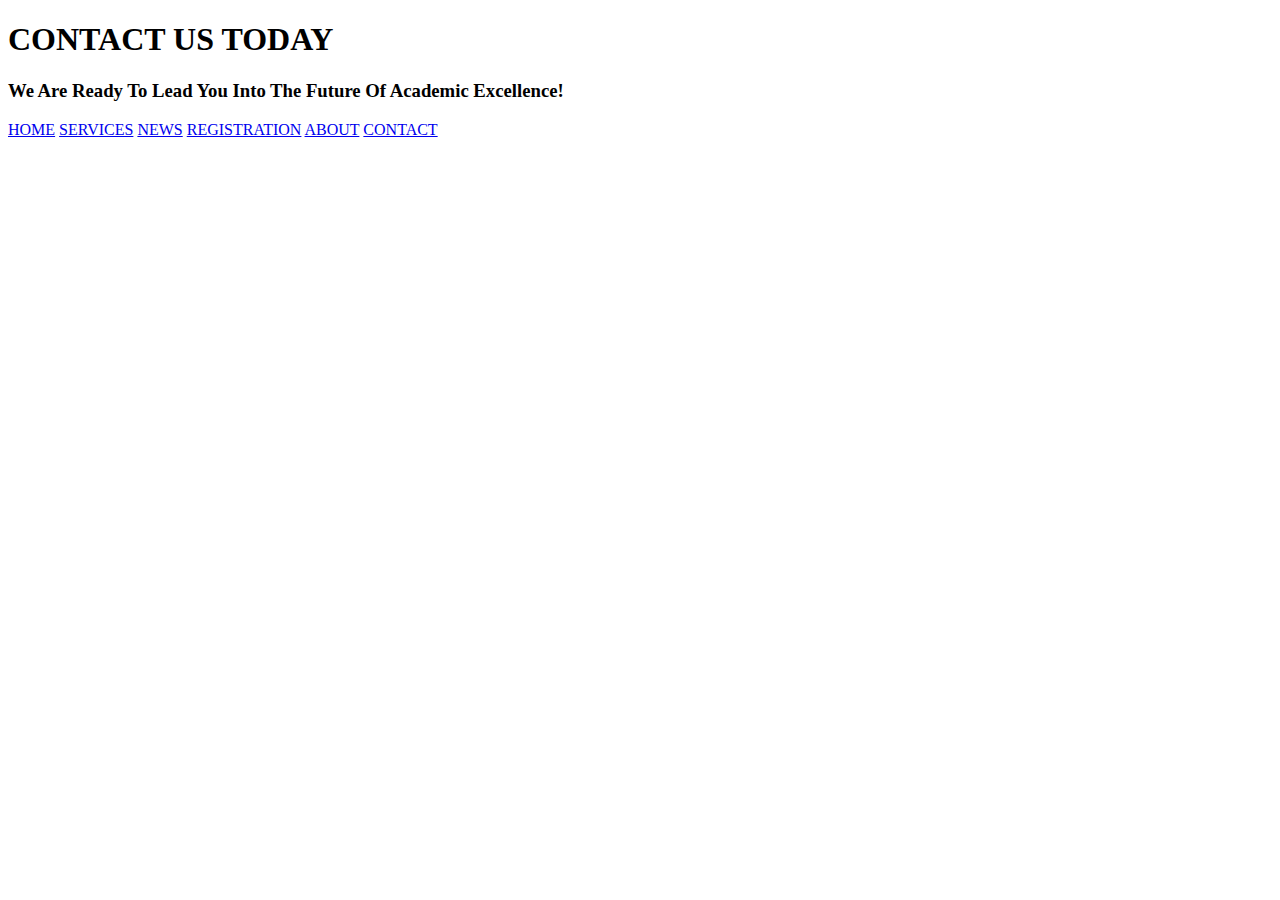
<file: HTML/Contact.html>
<!DOCTYPE html>
<html>
<head>
<title> Pacific Rim </title>
</head>
<body>
<h1> CONTACT US TODAY</h1>
<h3>We Are Ready To Lead You Into The Future Of Academic Excellence!</h3>
<a href="homepage.html">HOME</a></b> </h1>
<a href="services.html">SERVICES</a></b> </h1>
<a href="news.html">NEWS</a></b> </h1>
<a href="registration.html">REGISTRATION</a></b> </h1>
<a href="about.html">ABOUT</a></b> </h1>
<a href="contact.html">CONTACT</a></b> </h1>
</body>
</html>
</file>
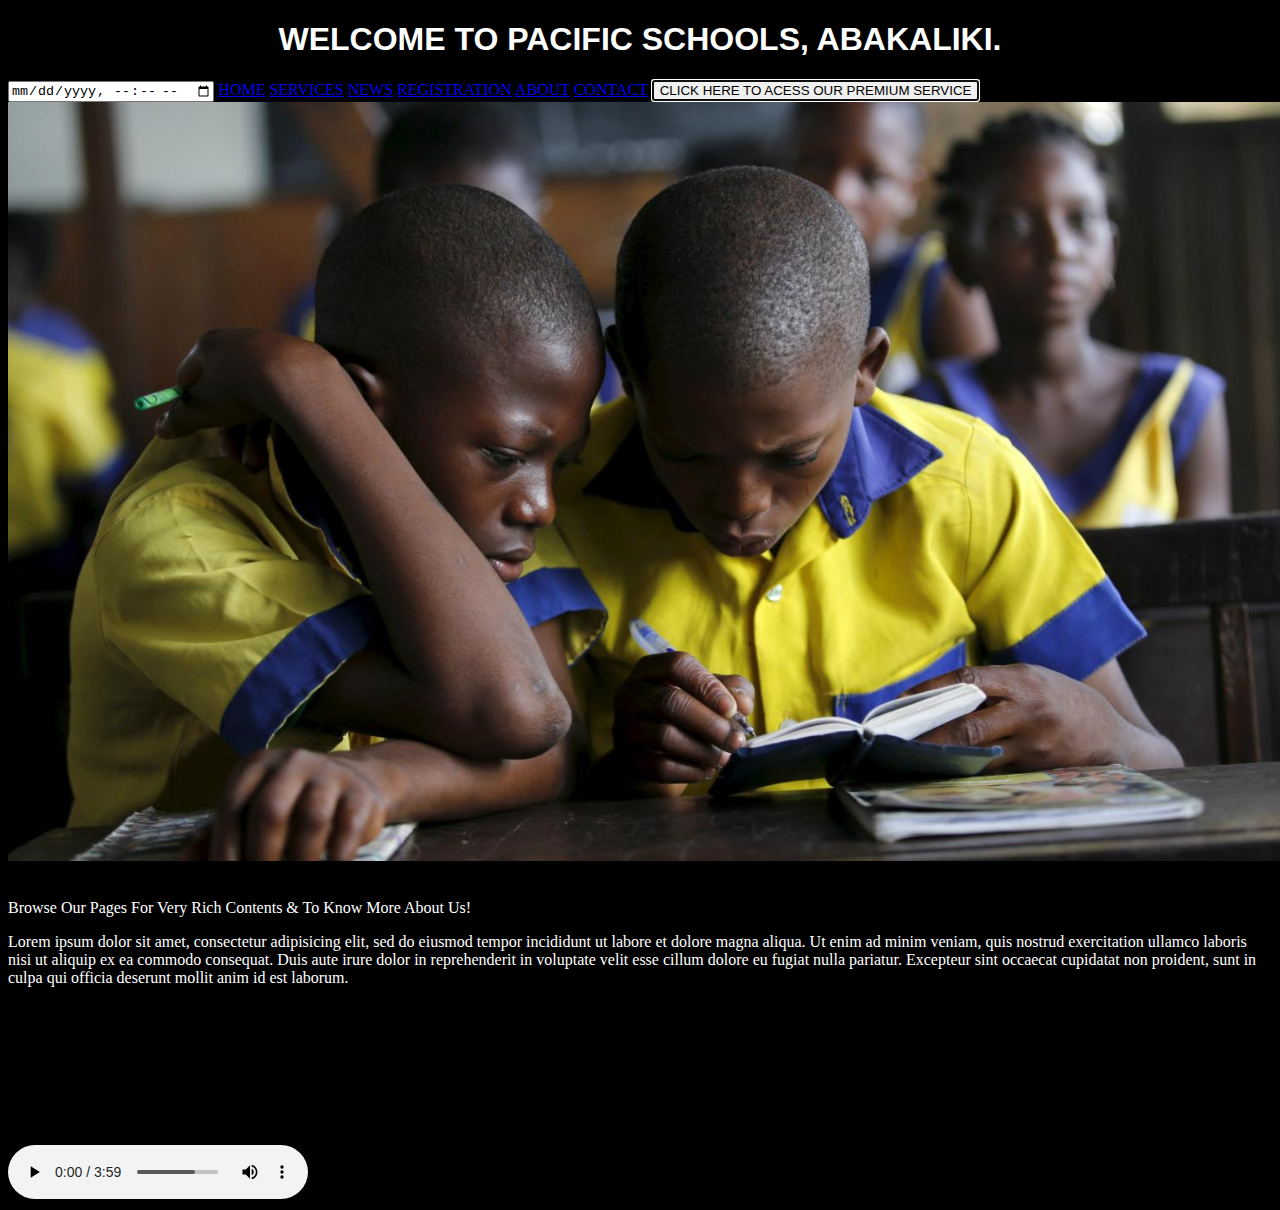
<file: HTML/Homepage.html>
<!DOCTYPE html>
<html>
<head>
<title> Pacific Rim Schools </title>
</head>
<body style="background-color: black;">
<h1 style="color: white; font-family: sans-serif; text-align: center;">  WELCOME TO PACIFIC SCHOOLS, ABAKALIKI. </h1>
<source src="" type="">

<input type="datetime-local" name="7:45AM">
<a href="homepage.html" >HOME</a></b> 
<a href= "services.html">SERVICES</a> 
<a href= "news.html">NEWS</a></b> 
<a href= "registration.html">REGISTRATION</a> 
<a href= "about.html">ABOUT</a> 
<a href= "contact.html">CONTACT</a> 
<button autofocus="">CLICK HERE TO ACESS OUR PREMIUM SERVICE</button>	
<img src="image/nigerianschool.jpg" width="1350 height="1080">
	
	<details>music by TY Bello</details>
<p style="color: white;">Browse Our Pages For Very Rich Contents & To Know More About Us!</p>
<p style="color: white">Lorem ipsum dolor sit amet, consectetur adipisicing elit, sed do eiusmod
tempor incididunt ut labore et dolore magna aliqua. Ut enim ad minim veniam,
quis nostrud exercitation ullamco laboris nisi ut aliquip ex ea commodo
consequat. Duis aute irure dolor in reprehenderit in voluptate velit esse
cillum dolore eu fugiat nulla pariatur. Excepteur sint occaecat cupidatat non
proident, sunt in culpa qui officia deserunt mollit anim id est laborum. 

<p> ABSTRACT
An intrusion detection system (IDS) is a device or software application that monitors network or system activities for malicious activities or policy violations and produces reports to a management station. IDS come in a variety of “flavors” and approach with the goal of detecting suspicious traffic in different ways. There are a number of techniques used for preventing the network from attacks to achieve the security but still few challenges are there which need some concern. Most systems fails to recognize normal behavior and suspicious activity accurately. Sometimes the system inferred the intruder as the normal activity and permits that activity to get into the network due to no pre-set rule against that attack signature which causes the network to be vulnerable to the intrusion activities posed to it, which is the problem in many intrusion detection systems. This project is aimed at the development of a Rule Based Network intrusion detection system using Snort, creating rules defined with the signature of known attacks to counter the activity of intrusion into the network. This project utilized Notepad++ for the creation of rules using the Snort rule syntax, and the software was implemented using windows command prompt. This system was found to have provided increased immunity for the network against intrusion attacks.</p>
<audio controls="controls" src="audio/The future is here-Ty bello.mp3" type="audio.mp3"
	</audio>
</body>
</html>
</file>
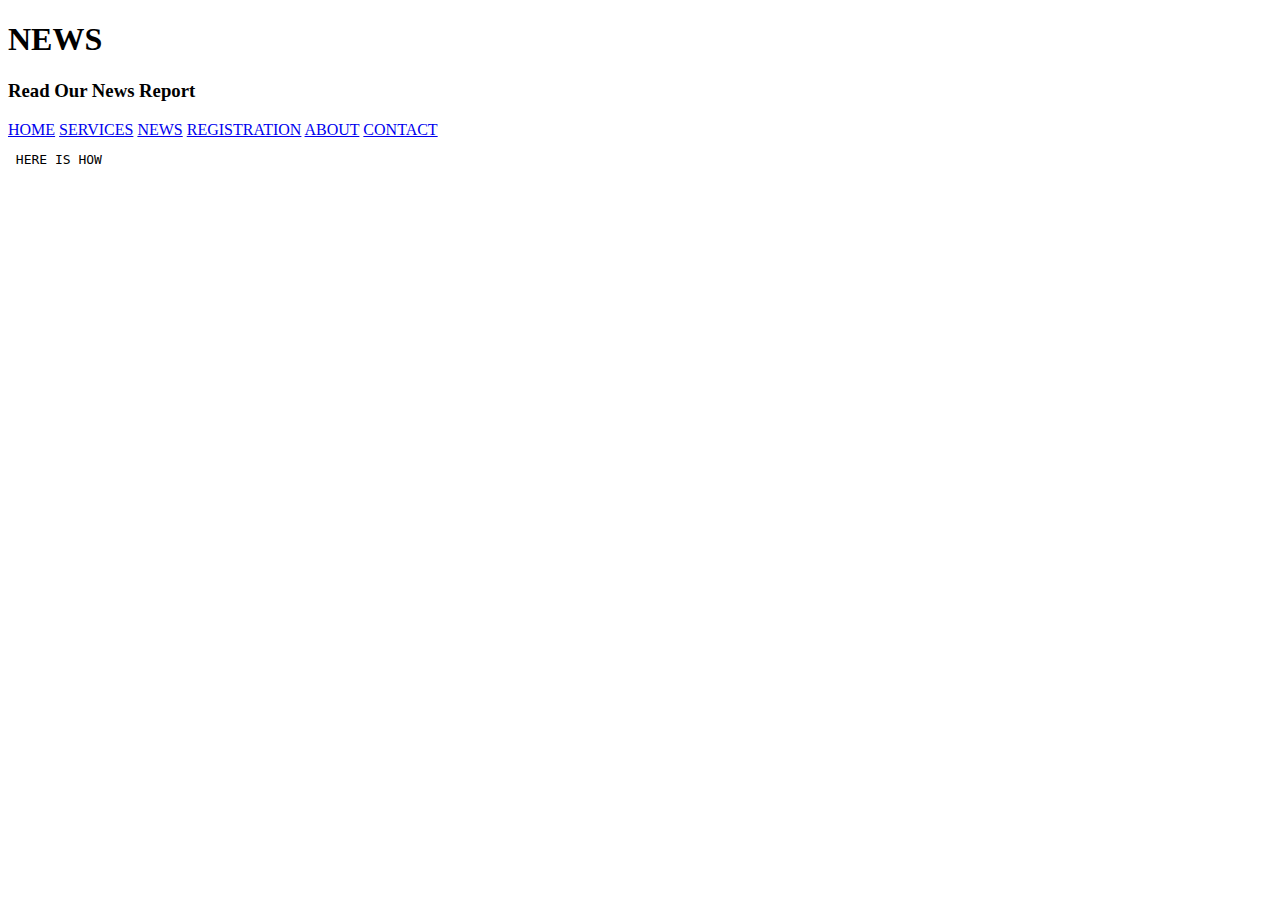
<file: HTML/news.html>
<!DOCTYPE html>
<html>
<head>
<title> Pacific Rim </title>
</head>
<body>
<h1> NEWS </h1>
<h3> Read Our News Report </h3>
<a href="homepage.html">HOME</a></b> </h1>
<a href="services.html">SERVICES</a></b> </h1>
<a href="news.html">NEWS</a></b> </h1>
<a href="registration.html">REGISTRATION</a></b> </h1>
<a href="about.html">ABOUT</a></b> </h1>
<a href="contact.html">CONTACT</a></b> </h1>
<pre> HERE IS HOW  </pre>
<source src="Agaba1" type="Agaba1.mp4">
</body>
</html>
</file>
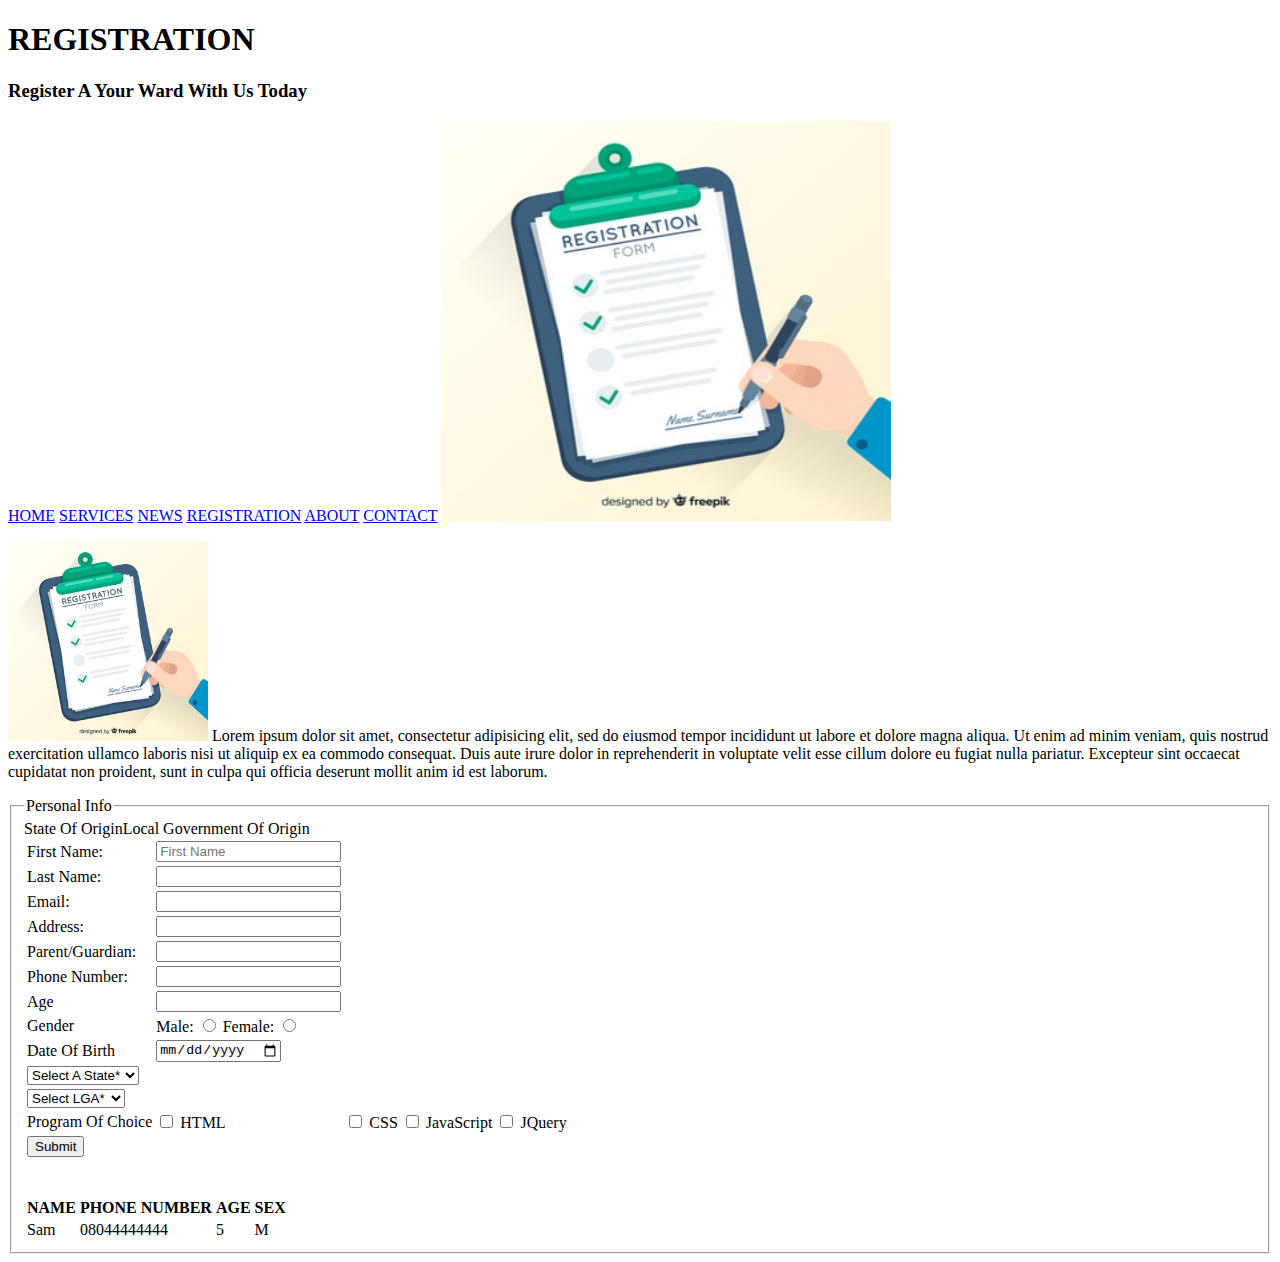
<file: HTML/Registration.html>
<!DOCTYPE html>
<html>
<head>
<title> Pacific Rim </title>
<style>
	th, td{
		border: 0.5px white;
	}
</style>
</head>
<body>
<h1> REGISTRATION </h1>
<h3> Register A Your Ward With Us Today </h3>
<a href="homepage.html">HOME</a></b> </h1>
<a href="services.html">SERVICES</a></b> </h1>
<a href="news.html">NEWS</a></b> </h1>
<a href="registration.html">REGISTRATION</a></b> </h1>
<a href="about.html">ABOUT</a></b> </h1>
<a href="contact.html">CONTACT</a></b> </h1>
<img src="image/registration form.jpg" width=450 height="400">
<p>
	<img src="image/registration form.jpg" width=200 height="200">
	Lorem ipsum dolor sit amet, consectetur adipisicing elit, sed do eiusmod
	tempor incididunt ut labore et dolore magna aliqua. Ut enim ad minim veniam,
	quis nostrud exercitation ullamco laboris nisi ut aliquip ex ea commodo
	consequat. Duis aute irure dolor in reprehenderit in voluptate velit esse
	cillum dolore eu fugiat nulla pariatur. Excepteur sint occaecat cupidatat non
	proident, sunt in culpa qui officia deserunt mollit anim id est laborum.
</p>
<form>
	<fieldset>
	<table>
	<tr>
			<legend>Personal Info</legend>
			<td><label>First Name:</label></td>
				<td> <input type="text" placeholder="First Name" /></td>
		</tr>
	<tr>
			<td><label>Last Name:</label></td>
			<td> <input type="text" /></td>
		</tr>
	<tr>
			<td><label>Email:</label></td>
			<td> <input type="Email" /></td>
		</tr>
			<td><label>Address:</label></td>
			<td> <input type="text" /></td>
		</tr>
	<tr>
			<td><label>Parent/Guardian:</label></td> 
			<td><input type="text" /></td>
		</tr>
	<tr>
			<td><label>Phone Number:</label></td>
			<td><input type="Phone" /></td>
		</tr>
	<tr>
			<td><label>Age</label></td>  
			<td><input type="Number"/></td>
	</tr>
	<tr>		
			<td><label> Gender </label>
			<td>Male: <input type="radio" name="Gender" value="Male"/>
			Female: <input type="radio" name="Gender" value="Female"/></td>
		</tr>
	<tr>	
			<td><label>Date Of Birth</label></td>
			<td><input type="Date" name=""></td>
		</tr>	
	<tr><label>State Of Origin</label>
		<td>
		<select>
			<option disabled selected> Select A State*</option>
		<option>Abia</option>
		<option>Adamawa</option>
		<option>Akwa-Ibom</option>
		<option>Anambra</option>
		<option>Bauchi</option>
		<option>Benue</option>
		<option>Borno</option>
		<option>Cross Rivers</option>
		<option>Delta</option>
		<option>Edo</option>
		<option>Enugu</option>
		<option>Gombe</option>
		<option>Imo</option>
		<option>Jigawa</option>
		<option>Kaduna</option>
		<option>Kano</option>
		<option>Lagos</option>
		<option>Niger</option>
		<option>Ogun</option>
		<option>Ondo</option>
		<option>Osun</option>
		<option>Oyo</option>
		<option>Plateau</option>
		<option>Rivers</option>
		<option>Sokoto</option>
		<option>Taraba</option>
		<option>Yobe</option>
		<option>Zamfara</option>
		<option>Abia</option>
		<option>Abia</option>
		<option>Abia</option>
		<option>Abia</option>
		<option>Abia</option>
		<option>Abia</option>
		<option>Abia</option>
		<option>Abia</option>
		<option>Abia</option>
		<option>Abia</option>
		<option>Abia</option>
	<tr><label>Local Government Of Origin</label>
		<td>
		<select>
			<option disabled selected> Select LGA*</option>
		<option>Abakaliki</option>
		<option>Ikwo</option>
		<option>Izzi</option>
		<option>Ebonyi</option>
		<option>Afikpo North</option>
		<option>Afikpo South</option>
		</fieldset>
	</td>
	</select>
	<tr>

		<td><label>Program Of Choice</label></td>
		<td><input type="checkbox"> HTML</td>
		<td><input type="checkbox"> CSS</td>
		<td><input type="checkbox"> JavaScript</td>
		<td><input type="checkbox"> JQuery</td>
	</tr>
	<tr><td><input type="submit" ></td></tr>

</form>
<table>
	<tr>
		<br><th>NAME</th></br>
		<th>PHONE NUMBER</th>
		<th>AGE</th>
		<th>SEX</th>

	</tr>
	<tr>
		<td>Sam</td>
		<td>08044444444</td>
		<td>5</td>
		<td>M</td>
	</tr>
</table>
</body>
</html>
</file>
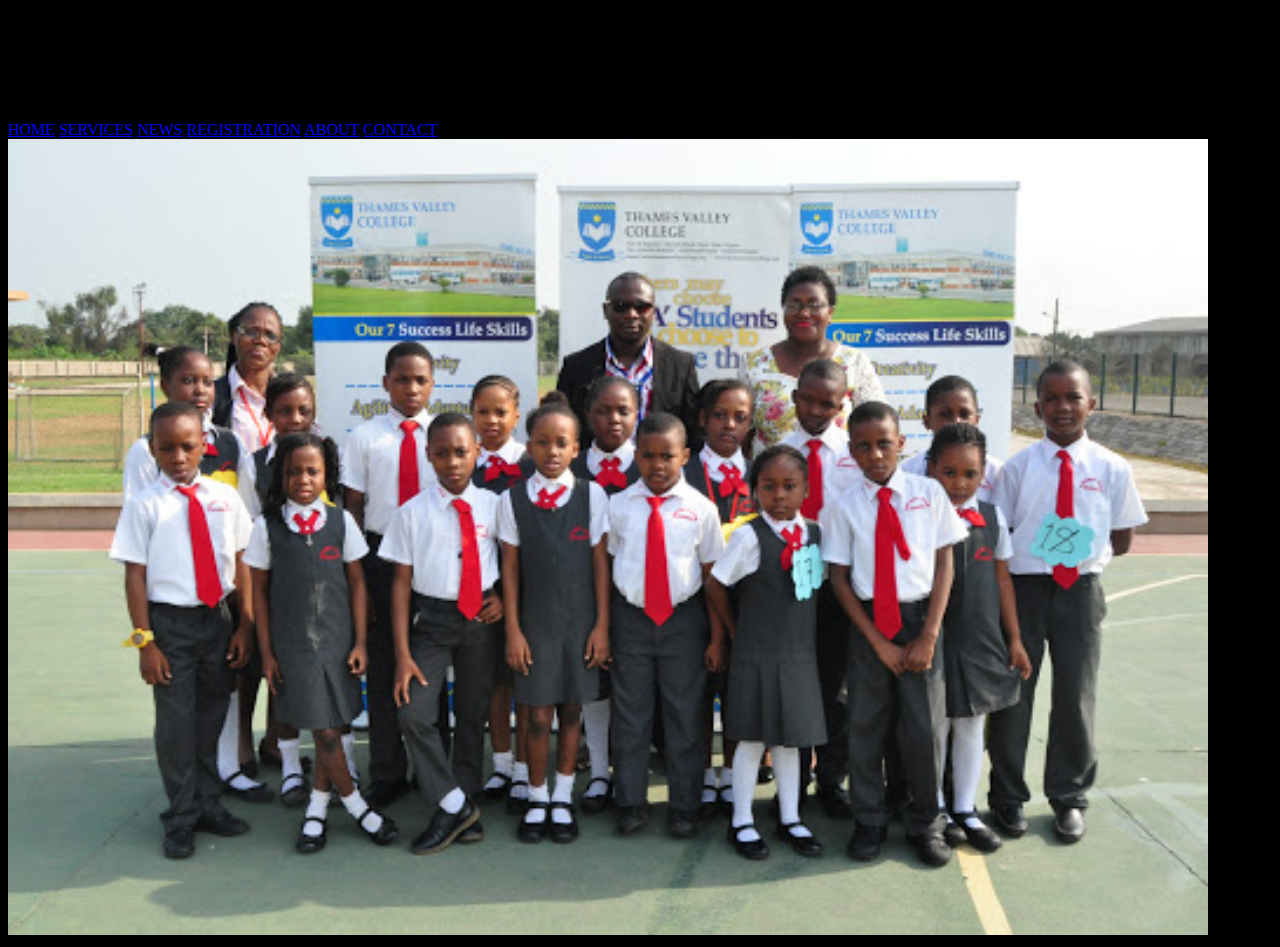
<file: HTML/Services.html>
<!DOCTYPE html>
<html>
<head>
<title> Pacific Rim </title>
</head>
<body style="background-color: black;">
<h1> SERVICES </h1>
<h3> Know Our Superior Service During This COVID-19 </h3>
<a href="homepage.html">HOME</a></h3>
<a href="services.html">SERVICES</a></h3>
<a href="news.html">NEWS</a></h3>
<a href="registration.html">REGISTRATION</a></h3>
<a href="about.html">ABOUT</a></h3>
<a href="contact.html">CONTACT</a></h3>
<img src="image/Thames.jpg" width="1200 height="900">
</body>
</html>
</file>
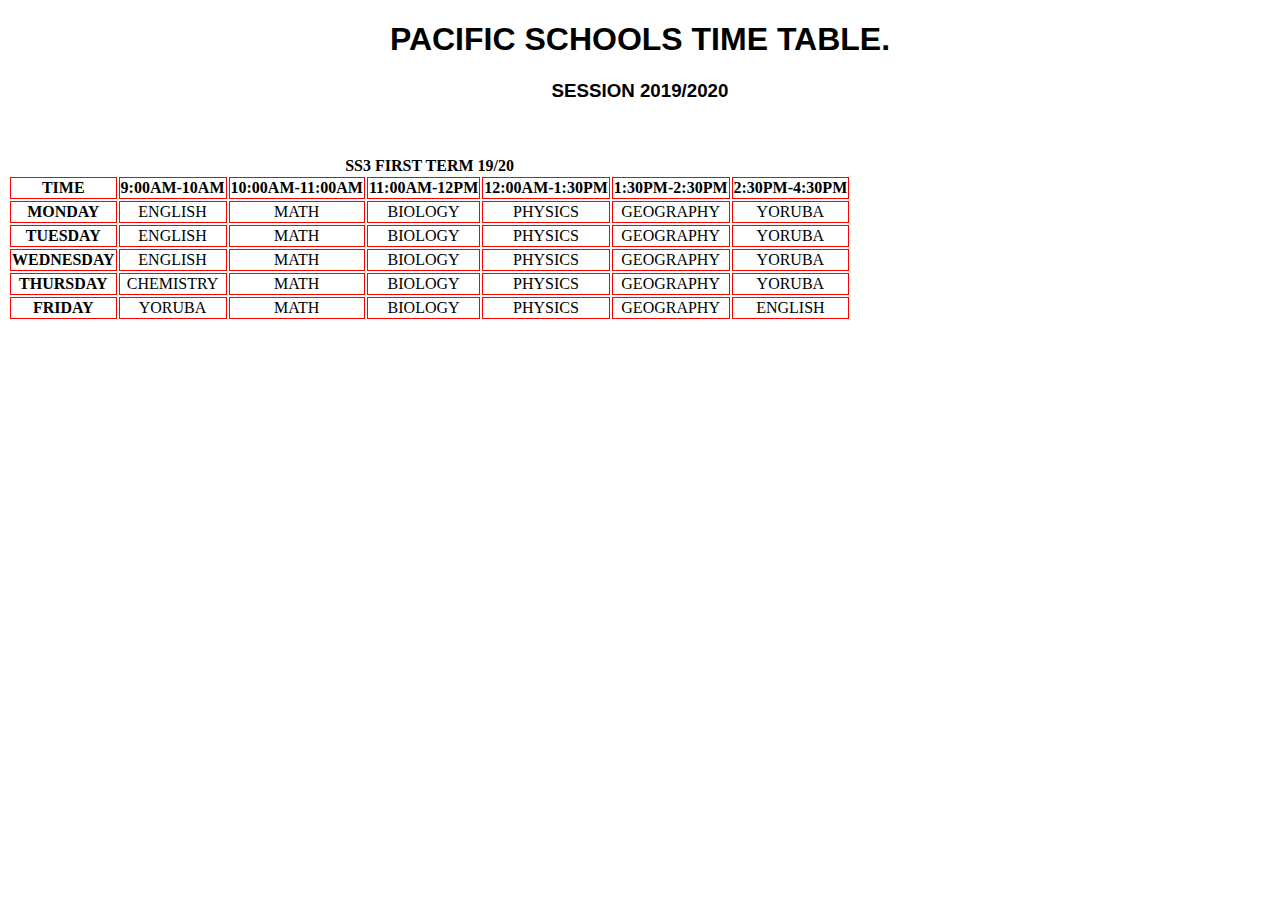
<file: HTML/table.html>
<!DOCTYPE html>
<html>
<head>
<title> Pacific Rim Schools </title>
<style>
	th, td{
		border: 0.5px solid red;
	}
</style>
</head>
<body style="background-color: white;">
	<h1 style="color: black; font-family: sans-serif; text-align: center;">  PACIFIC SCHOOLS TIME TABLE. </h1>
	<h3 style="color: black; font-family: sans-serif; text-align: center;">  SESSION 2019/2020 </h3>
	<table style="text-align: center;">
		<caption> <b>SS3 FIRST TERM 19/20</b></caption>
	<tr>
		<br><th>TIME</th></br>
		<th>9:00AM-10AM</th>
		<th>10:00AM-11:00AM</th>
		<th>11:00AM-12PM</th>
		<th>12:00AM-1:30PM</th>
		<th>1:30PM-2:30PM</th>
		<th>2:30PM-4:30PM</th>

	</tr>
	<tr>
		<td><b>MONDAY</td>
		<td>ENGLISH</td>
		<td>MATH</td>
		<td>BIOLOGY</td>
		<td>PHYSICS</td>
		<td>GEOGRAPHY</td>
		<td>YORUBA</td>
	</tr>
	<tr>
		<td><b>TUESDAY</td>
		<td>ENGLISH</td>
		<td>MATH</td>
		<td>BIOLOGY</td>
		<td>PHYSICS</td>
		<td>GEOGRAPHY</td>
		<td>YORUBA</td>
	</tr>
	<tr>
		<td><b>WEDNESDAY</td>
		<td>ENGLISH</td>
		<td>MATH</td>
		<td>BIOLOGY</td>
		<td>PHYSICS</td>
		<td>GEOGRAPHY</td>
		<td>YORUBA</td>
	</tr>
	<tr>
		<td><b>THURSDAY</td>
		<td>CHEMISTRY</td>
		<td>MATH</td>
		<td>BIOLOGY</td>
		<td>PHYSICS</td>
		<td>GEOGRAPHY</td>
		<td>YORUBA</td>
	</tr>
	<tr>
		<td><b>FRIDAY</td>
		<td>YORUBA</td>
		<td>MATH</td>
		<td>BIOLOGY</td>
		<td>PHYSICS</td>
		<td>GEOGRAPHY</td>
		<td>ENGLISH</td>
	</tr>
</table>
</file>
